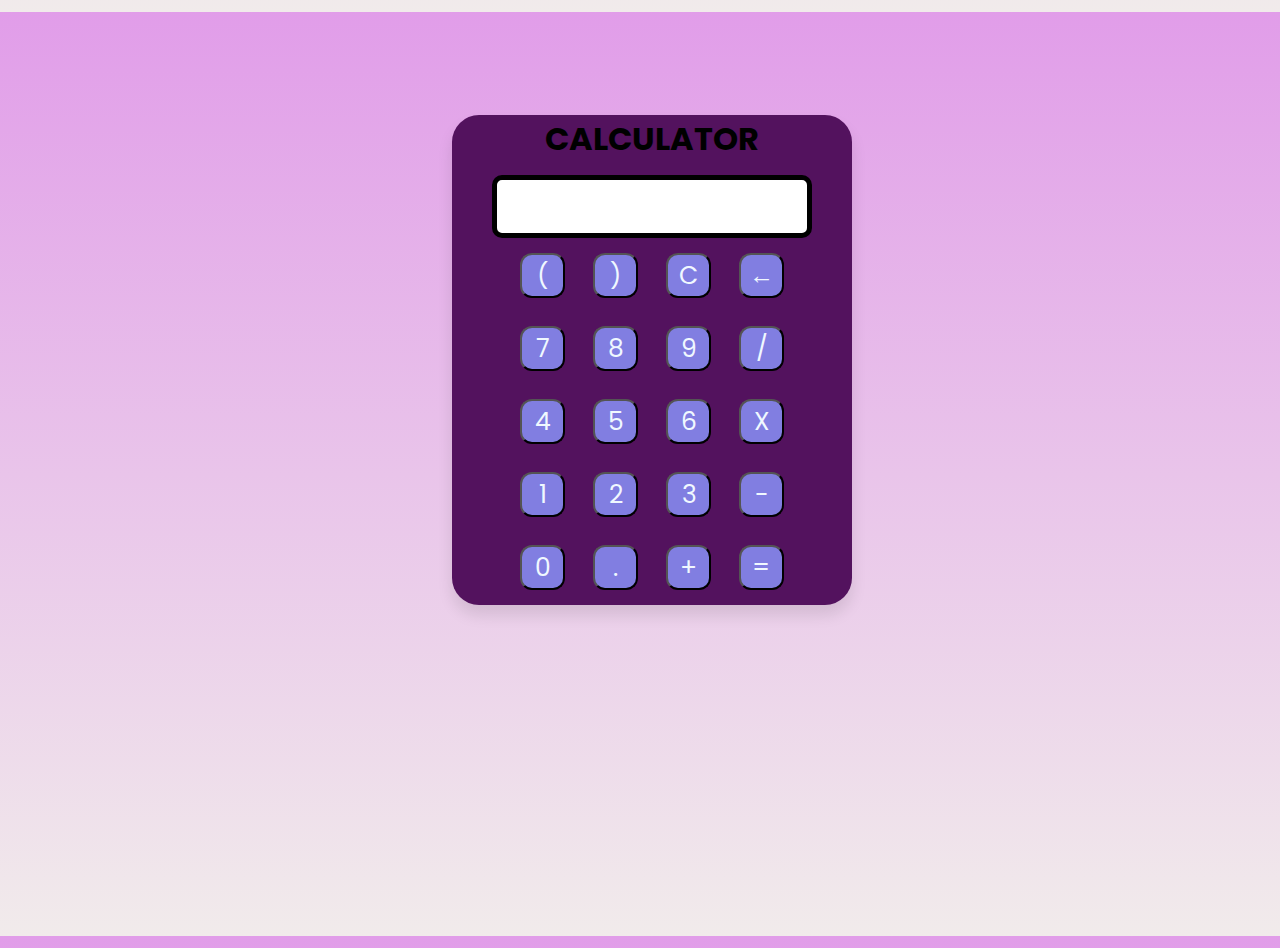
<file: calculator/index.html>
<!DOCTYPE html>
<html lang="en">
<head>
    <meta charset="UTF-8">
    <meta http-equiv="X-UA-Compatible" content="IE=edge">
    <meta name="viewport" content="width=device-width, initial-scale=1.0">
    <title>Calculator</title>
    <link rel="stylesheet" href="style.css">
</head>
<body>
    <div class="container">
        <h1>CALCULATOR</h1>

        <input type="text" name="screen" id="screen">
        <table>
            <tr>
                <td><button>(</button></td>
                <td><button>)</button></td>
                <td><button>C</button></td>
                <td><button>←</button></td>
            </tr>
            <tr>
                <td><button>7</button></td>
                <td><button>8</button></td>
                <td><button>9</button></td>
                <td><button>/</button></td>
            </tr>
            <tr>
                <td><button>4</button></td>
                <td><button>5</button></td>
                <td><button>6</button></td>
                <td><button>X</button></td>
            </tr>
            <tr>
                <td><button>1</button></td>
                <td><button>2</button></td>
                <td><button>3</button></td>
                <td><button>-</button></td>
            </tr>
            <tr>
                <td><button>0</button></td>
                <td><button>.</button></td>
                <td><button>+</button></td>
                <td><button>=</button></td>
            </tr>
        </table>
    </div>
    <script src="app.js"></script>

   
</body>
</html>
</file>
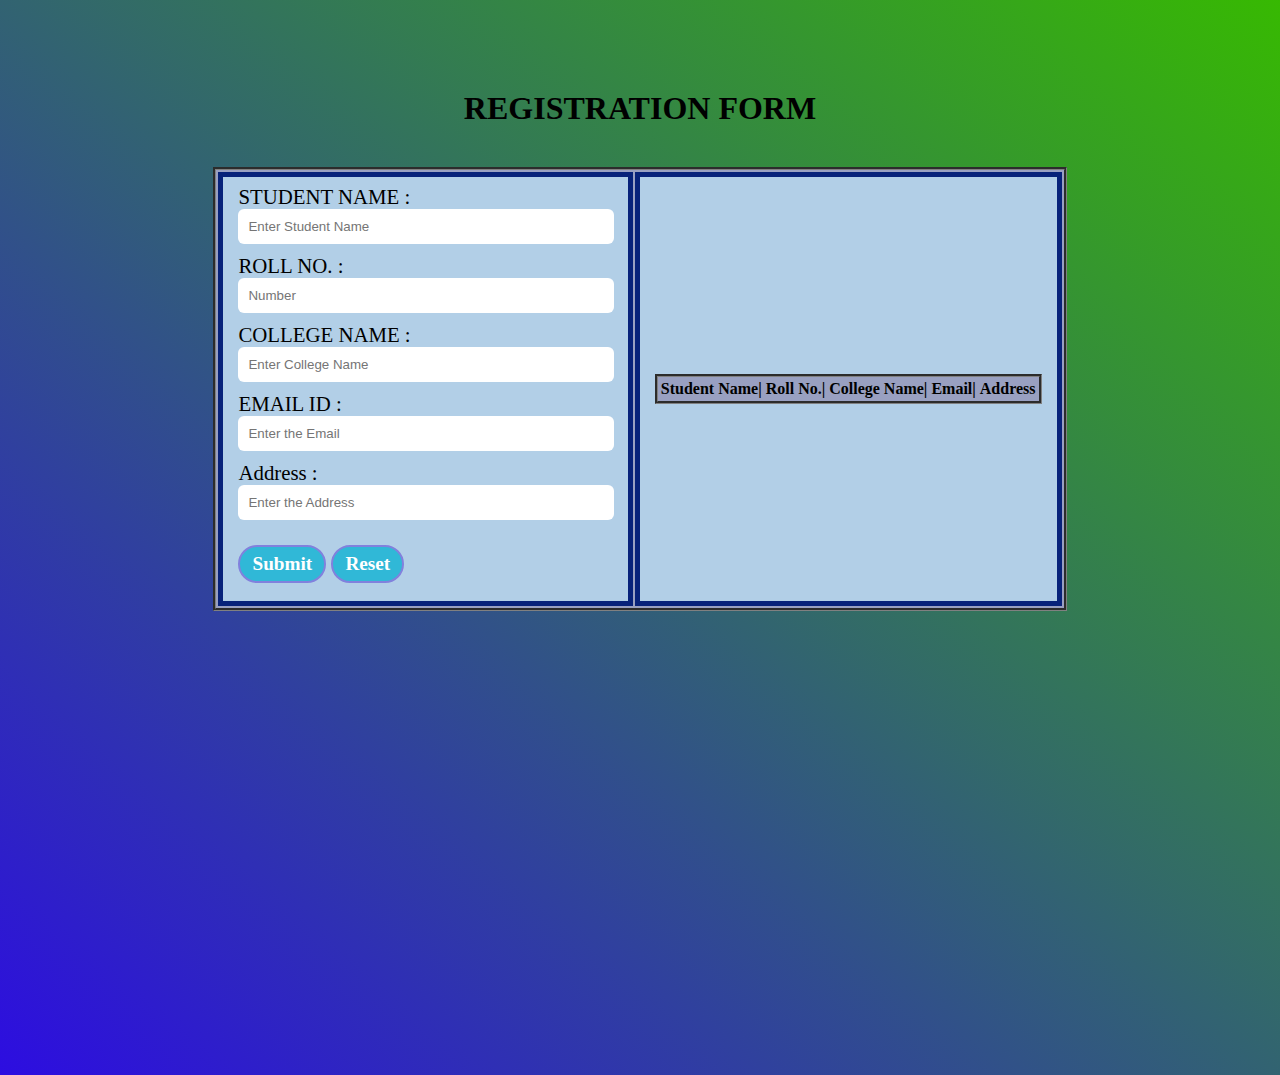
<file: reg_form/index.html>
<!DOCTYPE html>
<html lang="en">

<head>
    <meta charset="UTF-8">
    <meta name="viewport" content="width=device-width, initial-scale=1.0">
    <link rel="stylesheet" href="style.css">
    <title>REGISTRATION FORM </title>
</head>

<body>
    <h1>REGISTRATION FORM</h1>
    <div class="container">
        <table>
            <tr>
                <td>
                    <form class="input-part" autocomplete="off" onsubmit="onFormSubmit()">
                        <div>
                            <label for="studentName">STUDENT NAME :</label>
                            <input type="text" placeholder="Enter Student Name" name="studentName" id="studentName">
                        </div>
                        <div>
                            <label for="Number">ROLL NO. :</label>
                            <input placeholder="Number" type="text" name="Number" id="Number">
                        </div>
                        <div>
                            <label for="collegeName">COLLEGE NAME :</label>
                            <input placeholder="Enter College Name" type="text" name="collegeName" id="collegeName">
                        </div>
                        <div>
                            <label for="Email">EMAIL ID :</label>
                            <input placeholder="Enter the Email" type="text" name="Email" id="Email">
                        </div>
                        <div>
                            <label for="Address">Address :</label>
                            <input placeholder="Enter the Address" type="text" name=Address" id="Address">
                        </div>
                        
                        <div class="form-btns">
                            <input type="submit" value="Submit">
                            <input type="reset" value="Reset">
                        </div>
                    </form>

                    <td>
                        <table class="list" id="storeList">
                            <thead>
                                <tr>
                                    <th>Student Name|</th>
                                    <th>Roll No.|</th>
                                    <th>College Name|</th>
                                    <th>Email|</th>
                                    <th>Address</th>
                                    
                                </tr>
                            </thead>
                            <tbody>
                            </tbody>
                        </table>
                    </td>
                </td>
            </tr>
        </table>
        <script src="script.js">
        </script>

    </div>
</body>

</html>
</file>
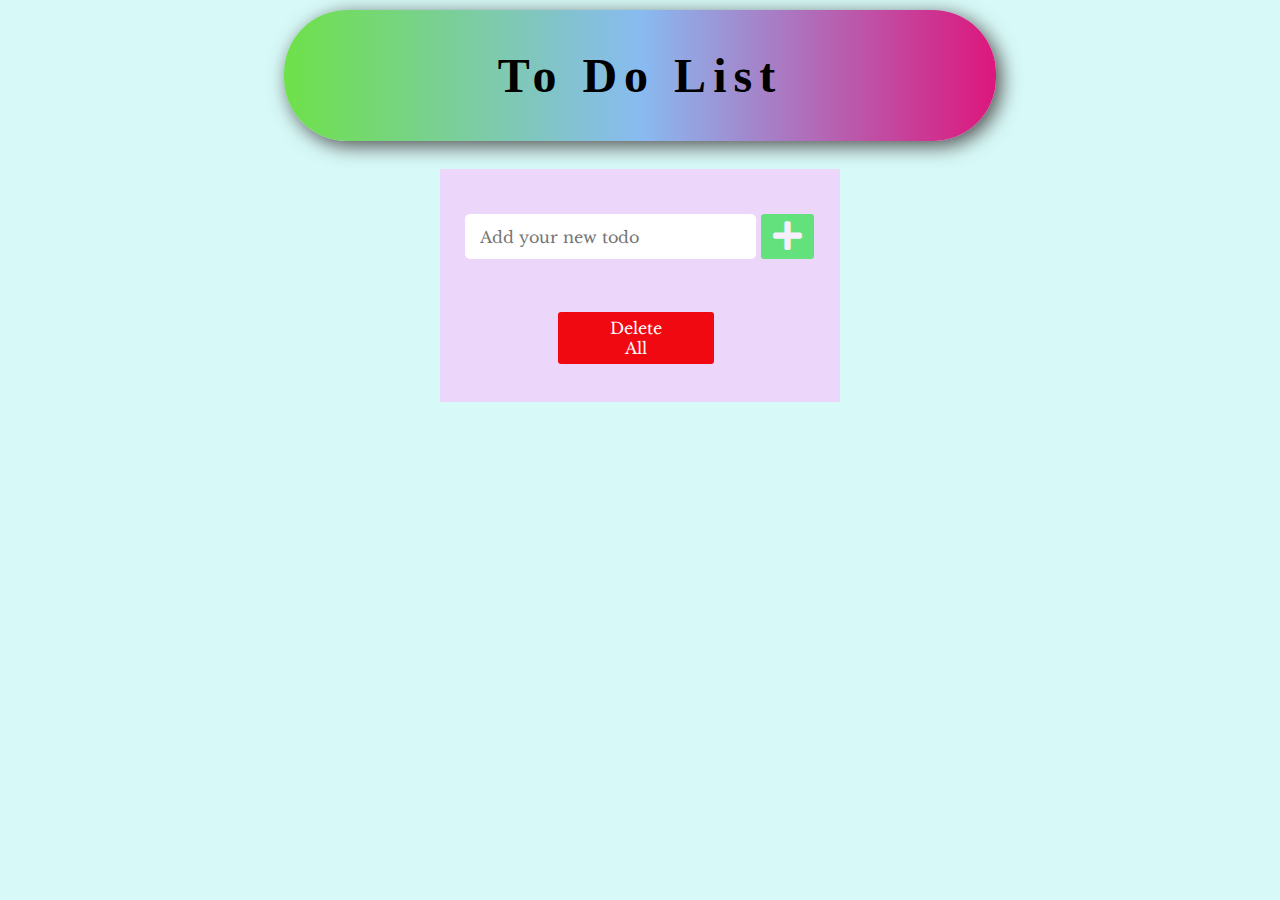
<file: toDoList/index.html>
<!DOCTYPE html>
<html lang="en">
<head>
    <meta charset="UTF-8">
    <meta name="viewport" content="width=device-width, initial-scale=1.0">
    <title>To Do List</title>
    <link rel="stylesheet" href="style.css">
    <link rel="stylesheet" href="https://cdnjs.cloudflare.com/ajax/libs/font-awesome/5.15.3/css/all.min.css"/>
    <link rel="stylesheet" href="https://fontawesome.com/icons/trash-can?s=light">
</head>
<body>
    <header>
        <div class="main_heading">
            <h1>To Do List</h1>
        </div>
    </header>
  <div class="container">
    <div class="select">
      <input type="text" placeholder="Add your new todo">
      <button><i class="fas fa-plus"></i></button>
    </div>
    <ul class="todoList">
    </ul>
    
    
    <div class="footer">
      <button>Delete All</button>
    </div>
  </div>

  <script src="app.js"></script>

</body>
</html>
</file>
<file: calculator/style.css>
@import url('https://fonts.googleapis.com/css2?family=Poppins:wght@200;300;400;500;600;700&display=swap');

*{
  margin: 12px;
  padding: 1;
  box-sizing: border-box;
  font-family: 'Poppins', sans-serif;
}

.container{
    text-align: center;
    /* background:rgb(177, 199, 233); */
    background: rgb(83 18 94);
    max-width: 400px;
    /* width: 100%; */
    margin: 81px auto;
    /* padding: 25px; */
    border-radius: 27px;
    box-shadow: 0px 10px 15px rgba(0,0,0,0.1);
}

table{
    margin: auto;
}


body{
  width: 100%;
  height: 100vh;
  /* overflow: hidden; */
  padding: 10px;
  /* background: linear-gradient(to bottom, #68EACC 0%, #497BE8 100%); */
  background: linear-gradient(#e19de9 0%, #f1ebeb 100%)
}

button{
    font-size: 34px;
    width: 45px;
    height: 45px;
    background-color: rgb(129, 126, 225);
    color: aliceblue;
    border-radius: 12px;
    font-size: 25px;
    cursor: pointer;
}

button:hover{
    background-color: black;
    color: aliceblue;
    transition: 0.5s ease-in-out;
}

input{
    font-size: 21px;
    border: 5px solid black;
    width: 320px;
    border-radius: 10px;
    padding: 11px 7px;
    margin: auto;
}
</file>
<file: reg_form/style.css>
body {
    /* background-color: blanchedalmond; */
    background: linear-gradient(to top right, #2d0de1 0%, #37b902 100%);
    /* background: linear-gradient(to top right, #37b902 0%,#2d0de1 100%); */

    text-align:center;
 
}
h1 {
    text-align: center;
    margin: 10vh 0 0 0;
    font-family: 'Times New Roman', Times, serif;
    font-size: 2rem;
    color: black;
}

.container {
    width: 100%;
    min-height: 100vh;
}

.center {
    display: block;
    justify-content: center;
    align-items: center;
}

table {
    table-layout: initial;
    margin: 40px auto;
    border-style: groove;
    /* background-color: #d873fd; */
    background-color: #99a0c1;
    color: black;
}

table.list {
    font-family: 'Times New Roman', Times, serif;
    text-align: center;
    width: 100%;
}

td {
    /* border: 5px solid #e985e2; */
    border: 5px solid #07227a;
    text-align: left;
    padding: 8px 15px;
    /* background-color: rgb(241 208 255); */
    background-color: rgb(178 207 231);
    color: #000000;
}

tr:nth-child(even),
table.list thread>tr {
    background-color: #d0f1bf;
}

input[type="text"] {
    width: 95%;
    padding: 10px 10px;
    margin: 0px 0 10px 0;
    display: inline-block;
    border: none;
    border-radius: 6px;
}

input[type="submit"],
input[type="reset"] {
    background: #eee;
    padding: 6px 12px;
    margin: 15px 0 10px;
    display: inline-block;
    border:yellow;
    border-radius: 1.5cm;
    font-size: 1rem;
    font-weight: 600;
    cursor: pointer;
    outline: none;
}

input[type="submit"]:hover,
input[type="reset"]:hover,
button:hover {
    background: rgb(6, 24, 187);
}

input[type="submit"],
input[type="reset"] {
    background: #30b8d7;
    color: white;
    font-size: 1.2rem;
    font-family:'Times New Roman', Times, serif;
    border: 2px solid #8181dd;
}

tbody {
    font-family: 'Times New Roman', Times, serif;
}

.input-part {
    font-family: 'Times New Roman', Times, serif;
    font-size: 1.3rem;
}

button {
    /* background: #fb50de; */
    background-color: #30b8d7;
    color: black;
    padding: 6px 12px;
    margin: 15px 0 10px;
    display: inline-block;
    border: 2px solid blue;
    border-radius: 5px;
    font-size: 1.2rem;
    cursor: pointer;
    outline: none;
}
</file>
<file: toDoList/style.css>
@import url('https://fonts.googleapis.com/css2?family=Libre+Baskerville&display=swap');
  *{
    margin: 0;
    padding: 0;
    box-sizing: border-box;
    font-family: "Libre Baskerville", cursive;
  }
  body{
    width: 100%;
    height: 100vh;
    padding: 10px;
    /* background-color: #fad7f8; */
    background-color: #d7faf8;
  }
  .container{
    background: #ecd7fa;;
    max-width: 400px;
    width: 100%;
    margin: 28px auto;
    padding: 25px;
   } 
  .container .select{
    margin: 20px 0;
    width: 100%;
    display: flex;
    height: 45px;
  }
  .select input{
    width: 83%;
    height: 100%;
    outline: none;
    font-size: 16px;
    padding-left: 15px;
    transition: all 0.3s ease;
    border-radius: 5px;
    border: none;
  }
  .select input:focus{
    border-color: #8E49E8;
  }
  .select button{
    width: 53px;
    height: 100%;
    border: none;
    color: #fff;
    margin-left: 5px;
    font-size: 33px;
    background: #09e82a;
    cursor: pointer;
    border-radius: 3px;
    opacity: 0.6;
    transition: all 0.3s ease;
  }
  .select button:hover,
  .footer button:hover{
    background: #855cd6;
  }
  .select button.active{
    opacity: 1;
    pointer-events: auto;
  }
  .todoList li .icon{
    position: absolute;
    right: 0px;
    top: 50%;
    transform: translateY(-50%);
    background: #0860e4;
    width: 45px;
    text-align: center;
    color: #fff;
    padding: 10px 15px;
    cursor: pointer;
  }
  .todoList li{
    position: relative;
    list-style: none;
    margin-bottom: 8px;
    background: #f2f2f2;
    border-radius: 3px;
    padding: 10px 15px;
   cursor: default;
    user-select: none;
  }
  .footer button{
    padding: 6px 52px;
    border-radius: 3px;
    border: none;
    color: #fff;
    font-weight: 387px;
    font-size: 16px;
    /* margin-left: 5px; */
    background: #f10911;
    cursor: pointer;
    
  }
  .container .footer{
    display: flex;
    width: 100%;
    margin-top: -90px;
    margin-left: -128px;
    margin-left: -30px;
    margin-bottom: -110px;
    align-items: center;
    justify-content: space-between;
    padding: 123px;
    
  }
  
  
  .footer button.active{
    opacity: 1;
    pointer-events: auto;
  }
  
  header {
    letter-spacing: 7px;
    background: rgb(111, 108, 221);
    /* background: linear-gradient(90deg, rgb(241, 234, 132) 0%, rgb(67, 146, 231) 50%, rgb(241, 132, 188) 100%); */
    background: linear-gradient(90deg, rgb(110 225 73) 0%, rgb(136 187 241) 50%, rgb(221 22 124) 100%);
    color: black;
    border-radius: 10px;
    padding: 0%;
    box-shadow: rgb(80, 78, 78) 5px 5px 20px;
  }
  
  header,
  form {
      max-width: 712px;
      display: flex;
      flex-wrap: wrap;
      justify-content: center;
      align-items: center;
      margin: auto;
      border-radius: 63px;
      height: 131px;
  }
  .main_heading h1 {
      /* font-family: "Libre Baskerville", cursive; */
      font-family: 'Times New Roman', Times, serif;
      font-size: 3rem;
  }
</file>
